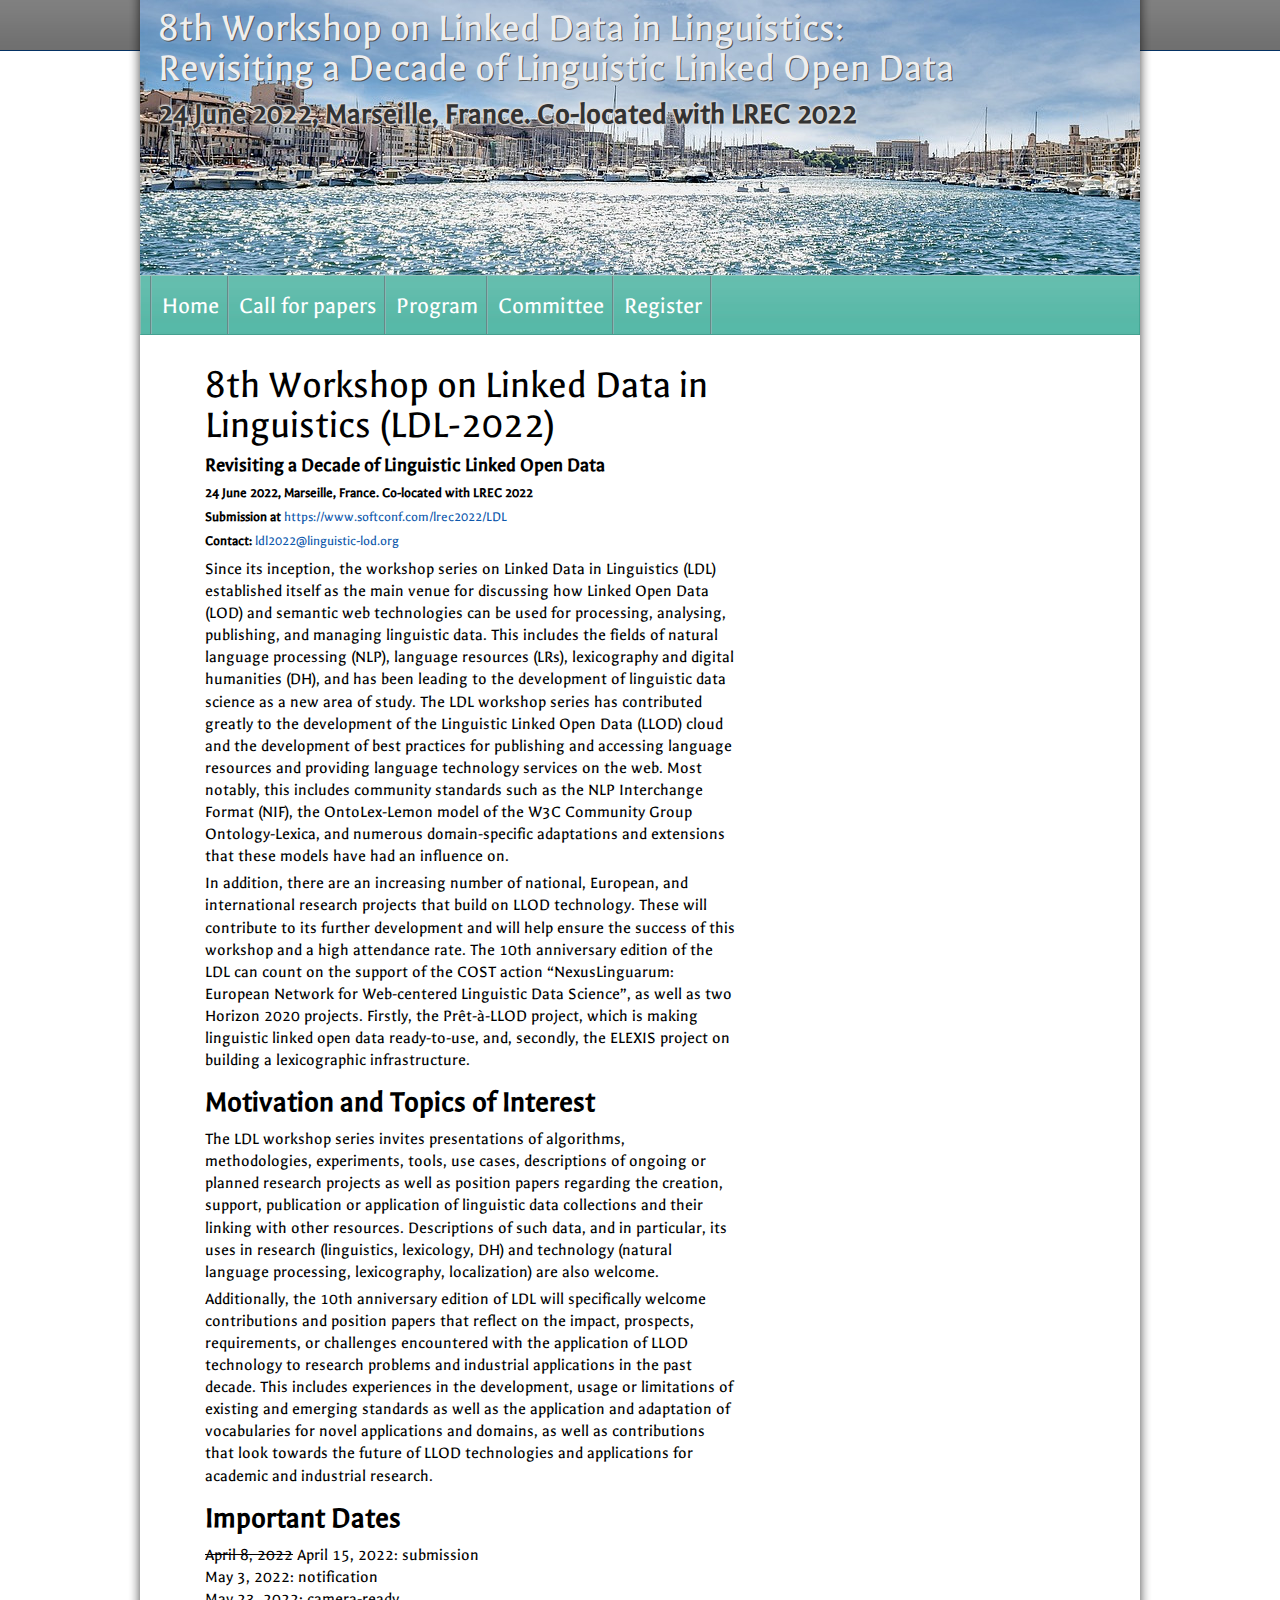
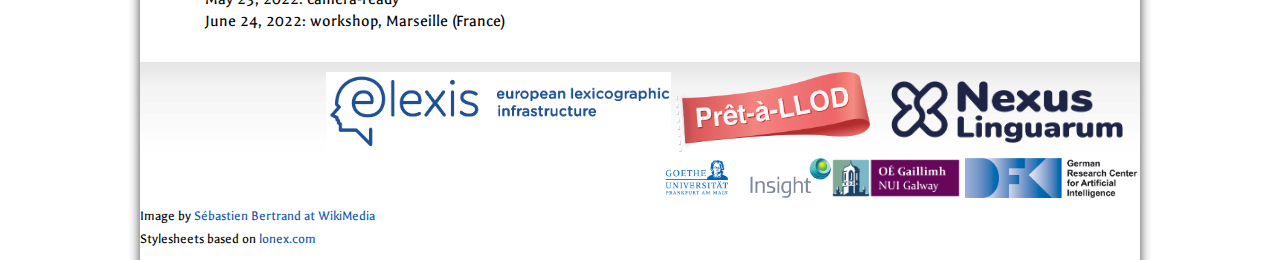
<file: index.html>
<!DOCTYPE html>
<html lang="en">
<head>
<meta http-equiv="Content-Type" content="text/html; charset=utf-8">
<link rel="stylesheet" href="css/template.css" type="text/css" />
<link rel="stylesheet" href="css/blue.css" type="text/css" />
<title>8th Workshop on Linked Data in Linguistics</title>
</head>

<body>

<div id="wrapper_fixed1">
    <div id="wrapper_shadow">
        <div id="wrapper_fixed">
            <!-- start header -->
            <div id="header">
                <div id="title"><h1>8th Workshop on Linked Data in Linguistics: <br>Revisiting a Decade of Linguistic Linked Open Data</h1>
                    <h3>24 June 2022, Marseille, France. Co-located with LREC 2022</h3>
                </div>
                <!--<div id="search">
            <jdoc:include type="modules" name="position-0" />
        </div>-->
            </div>
            <div id="topnavi">
                <ul>
                    <li class="top_navi"><a href="index.html" class="top_navi">Home</a></li>
                    <li class="top_navi"><a href="cfp.html" class="top_navi">Call for papers</a></li>
                    <li class="top_navi"><a href="program.html" class="top_navi">Program</a></li>
                    <li class="top_navi"><a href="committee.html" class="top_navi">Committee</a></li>
                    <li class="top_navi"><a href="register.html" class="top_navi">Register</a></li>
                </ul>
            </div>
            <!-- end top menu.  -->
            <div id="main">
                <div id="maincol0">
                    <h1>8th Workshop on Linked Data in Linguistics (LDL-2022)</h1>
                    <h3>Revisiting a Decade of Linguistic Linked Open Data</h3>
                    <h5>24 June 2022, Marseille, France. Co-located with LREC 2022</h5>
                    <h5>Submission at <a href="https://www.softconf.com/lrec2022/LDL/">https://www.softconf.com/lrec2022/LDL</a></h5>
                    <h5>Contact: <a href="mailto:ldl2022@linguistic-lod.org">ldl2022@linguistic-lod.org</a></p></h5>
                <!--<div id="search">
            <jdoc:include type="modules" name="position-0" />
        </div>-->


				<p>Since its inception, the workshop series on Linked Data in Linguistics (LDL) established itself as the main venue for discussing how Linked Open Data (LOD) and semantic web technologies can be used for processing, analysing, publishing, and managing linguistic data. This includes the fields of natural language processing (NLP), language resources (LRs), lexicography and digital humanities (DH), and has been leading to the development of linguistic data science as a new area of study. The LDL workshop series has contributed greatly to the development of the Linguistic Linked Open Data (LLOD) cloud and the development of best practices for publishing and accessing language resources and providing language technology services on the web. Most notably, this includes community standards such as the NLP Interchange Format (NIF), the OntoLex-Lemon model of the W3C Community Group Ontology-Lexica, and numerous domain-specific adaptations and extensions that these models have had an influence on.</p>

				<p>In addition, there are an increasing number of national, European, and international research projects that build on LLOD technology. These will contribute to its further development and will help ensure the success of this workshop and a high attendance rate. The 10th anniversary edition of the LDL can count on the support of the COST action “NexusLinguarum: European Network for Web-centered Linguistic Data Science”, as well as two Horizon 2020 projects. Firstly, the Prêt-à-LLOD project, which is making linguistic linked open data ready-to-use, and, secondly, the ELEXIS project on building a lexicographic infrastructure.</p> 

				<h2>Motivation and Topics of Interest</h2>
				<p>The LDL workshop series invites presentations of algorithms, methodologies, experiments, tools, use cases, descriptions of ongoing or planned research projects as well as position papers regarding the creation, support, publication or application of linguistic data collections and their linking with other resources. Descriptions of such data, and in particular, its uses in research (linguistics, lexicology, DH) and technology (natural language processing, lexicography, localization) are also welcome.</p> 
				<p>Additionally, the 10th anniversary edition of LDL will specifically welcome contributions and position papers that reflect on the impact, prospects, requirements, or challenges encountered with the application of LLOD technology to research problems and industrial applications in the past decade. This includes experiences in the development, usage or limitations of existing and emerging standards as well as the application and adaptation of vocabularies for novel applications and domains, as well as contributions that look towards the future of LLOD technologies and applications for academic and industrial research.</p>
				<h2>Important Dates</h2>
				<ul>
					<li><s>April 8, 2022</s> April 15, 2022: submission</li>
					<li>May 3, 2022: notification</li>
					<li>May 23, 2022: camera-ready</li>
					<li>June 24, 2022: workshop, Marseille (France)</li>
				</ul>

                </div>
            </div>
            <!-- footer and copyright -->
            <div id="footer">
                <div style="text-align:right;">
                    <a href="http://elex.is"><img height="80px" src="images/elexis_logo_color-1.png"/></a>
                    <a href="http://www.pret-a-llod.eu"><img height="80px" src="images/pret-a-llod.png"/></a>
                    <a href="https://nexuslinguarum.eu/"><img height="80px" src="images/nexus_linguarum.png"/></a>
                    <br/>
                    <a href="http://www.uni-frankfurt.de"><img height="40px" src="images/logo_goethe_universitaet.gif"/></a>
                    <a href="http://www.insight-centre.org"><img height="40px" src="images/insight.png"/><img height="40px" src="images/nuig.jpg"/></a>
                    <a href="http://www.dfki.de"><img height="40px" src="images/DFKI_Logo_e_schrift.jpg"/></a>
<!--                    <a href="https://www.unizar.es/university-zaragoza"><img height="40px" src="images/76625.jpg"/></a>
<a href="http://aksw.org/"><img height="40px" src="images/aksw.png"/></a>-->
                </div>
                <small>Image by <a href="https://en.wikipedia.org/wiki/File:Mucem-Villa-de-la-Mediterannee-Marseille.jpg">S&eacute;bastien Bertrand at WikiMedia</a></small><br> 
                <small>Stylesheets based on <a href="http://www.lonex.com/">lonex.com</a></small>
            </div>
        </div>
    </div>
</div>

</body>
</html>
</file>
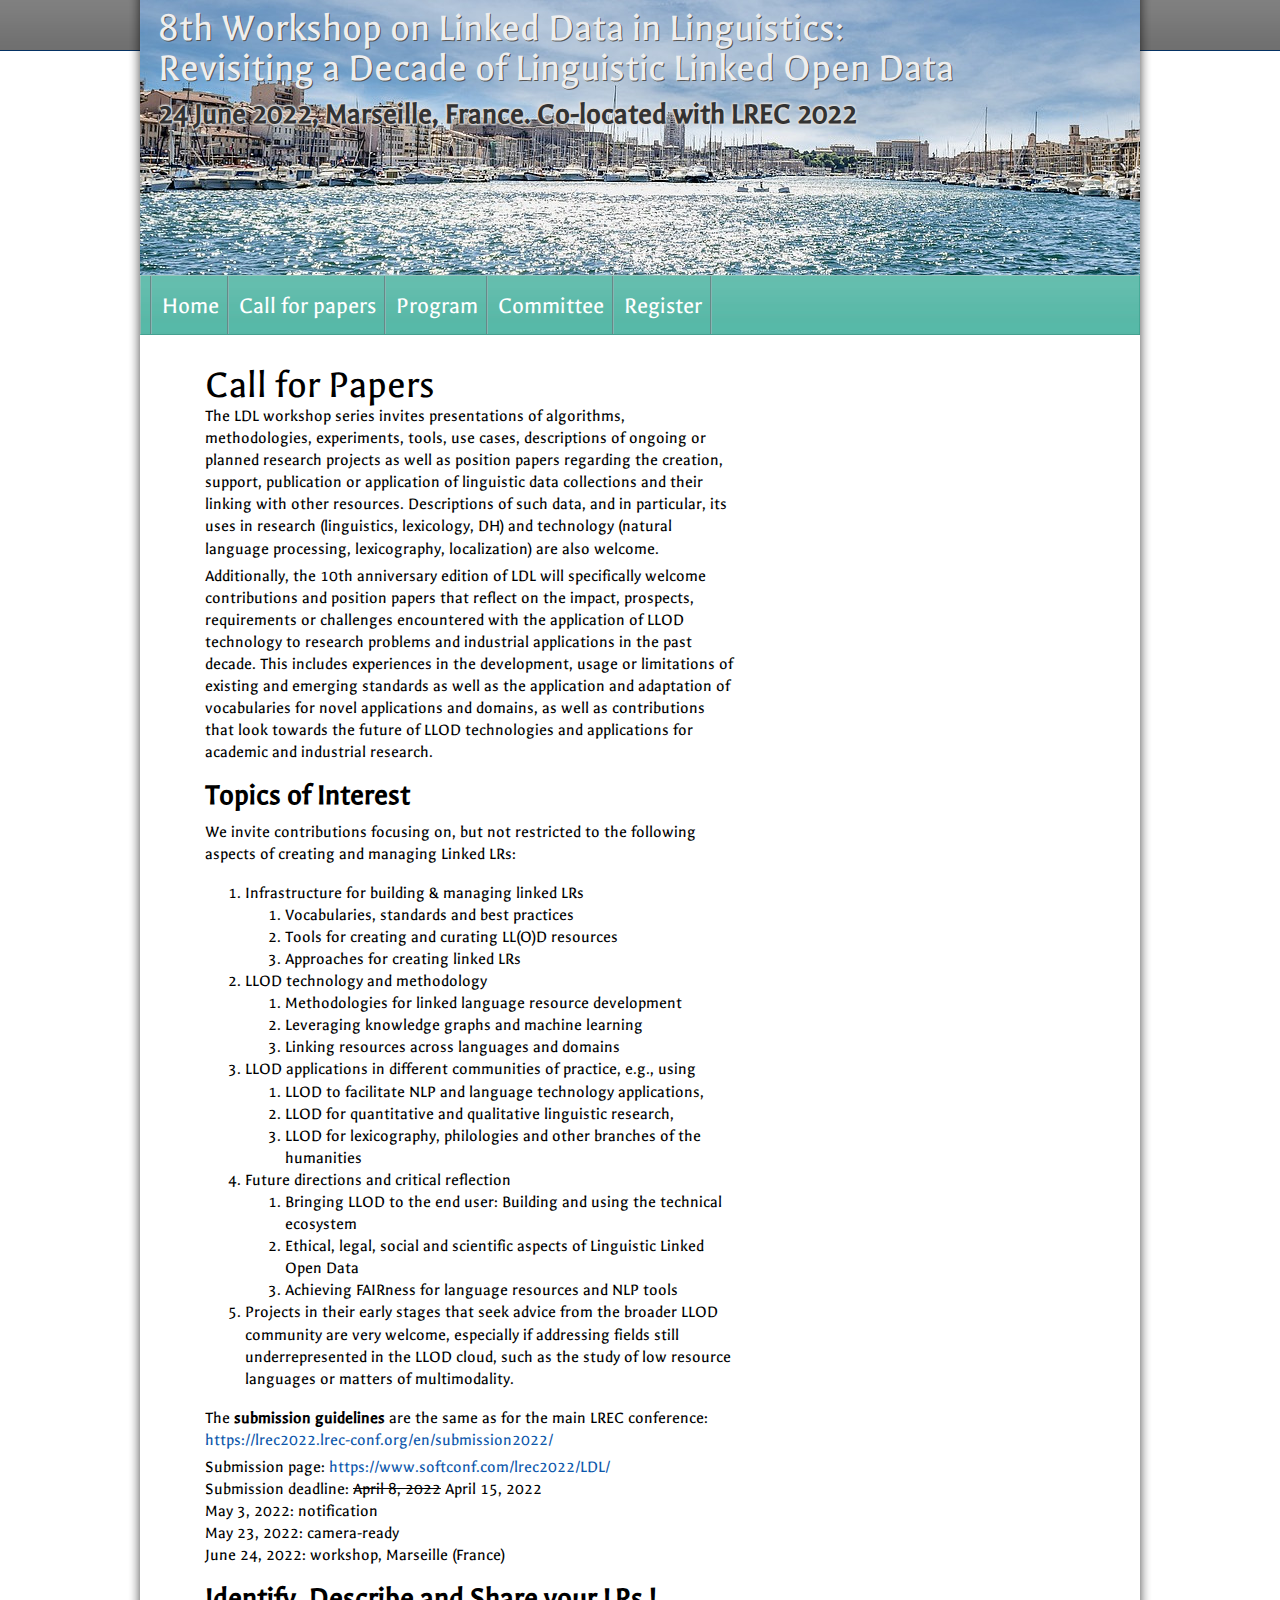
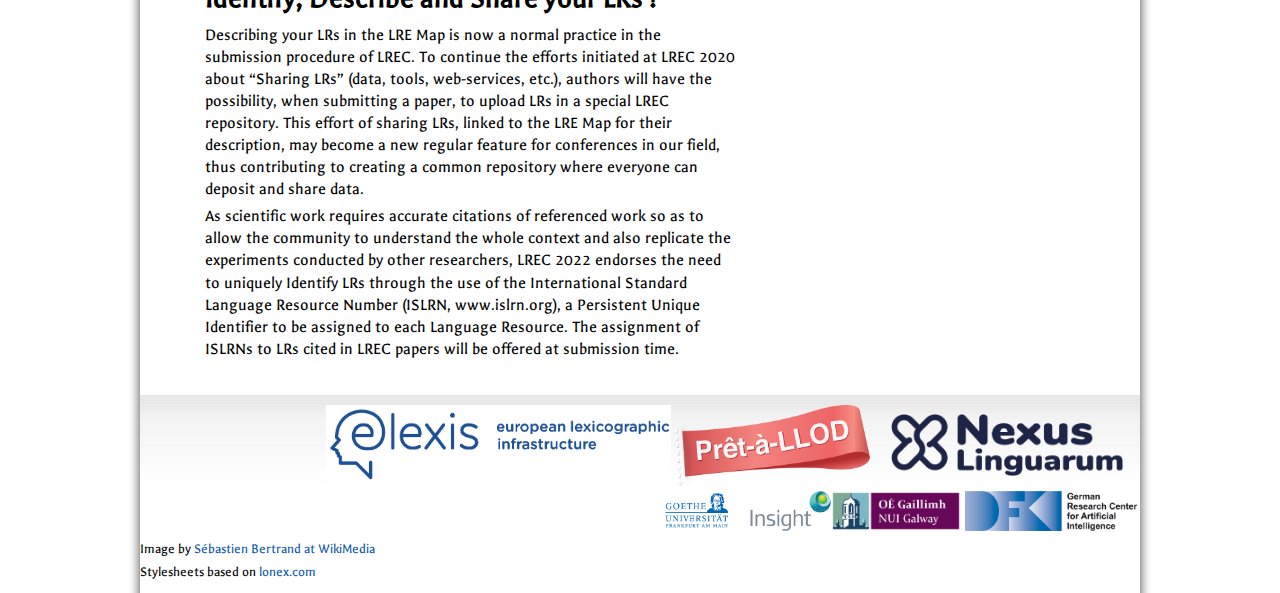
<file: cfp.html>
<!DOCTYPE html>
<html lang="en">
<head>
<meta http-equiv="Content-Type" content="text/html; charset=utf-8">
<link rel="stylesheet" href="css/template.css" type="text/css" />
<link rel="stylesheet" href="css/blue.css" type="text/css" />
<title>8th Workshop on Linked Data in Linguistics</title>
</head>

<body>

<div id="wrapper_fixed1">
    <div id="wrapper_shadow">
        <div id="wrapper_fixed">
            <!-- start header -->
            <div id="header">
                <div id="title"><h1>8th Workshop on Linked Data in Linguistics: <br>Revisiting a Decade of Linguistic Linked Open Data</h1>
                    <h3>24 June 2022, Marseille, France. Co-located with LREC 2022</h3>
                </div>
                <!--<div id="search">
            <jdoc:include type="modules" name="position-0" />
        </div>-->
            </div>
            <div id="topnavi">
                <ul>
                    <li class="top_navi"><a href="index.html" class="top_navi">Home</a></li>
                    <li class="top_navi"><a href="cfp.html" class="top_navi">Call for papers</a></li>
                    <li class="top_navi"><a href="program.html" class="top_navi">Program</a></li>
                    <li class="top_navi"><a href="committee.html" class="top_navi">Committee</a></li>
                    <li class="top_navi"><a href="register.html" class="top_navi">Register</a></li>
                </ul>
            </div>
            <!-- end top menu.  -->
            <div id="main">
                <div id="maincol0">
                    <h1>Call for Papers</h1>
<P>The LDL workshop series invites presentations of algorithms, methodologies, experiments, tools, use cases, descriptions of ongoing or planned research projects as well as position papers regarding the creation, support, publication or application of linguistic data collections and their linking with other resources. Descriptions of such data, and in particular, its uses in research (linguistics, lexicology, DH) and technology (natural language processing, lexicography, localization) are also welcome.</p> 

<p>Additionally, the 10th anniversary edition of LDL will specifically welcome contributions and position papers that reflect on the impact, prospects, requirements or challenges encountered with the application of LLOD technology to research problems and industrial applications in the past decade. This includes experiences in the development, usage or limitations of existing and emerging standards as well as the application and adaptation of vocabularies for novel applications and domains, as well as contributions that look towards the future of LLOD technologies and applications for academic and industrial research.</p>

<h2 id="topicsofinterest">Topics of Interest</h2>
<p>We invite contributions focusing on, but not restricted to the following aspects of creating and managing Linked LRs:</p>
<ol>
<li>Infrastructure for building & managing linked LRs
	<ol>
		<li>Vocabularies, standards and best practices</li>
		<li>Tools for creating and curating LL(O)D resources</li>
		<li>Approaches for creating linked LRs</li>
	</ol>
</li>

<li>LLOD technology and methodology
	<ol>
		<li>Methodologies for linked language resource development</li>
		<li>Leveraging knowledge graphs and machine learning</li>
		<li>Linking resources across languages and domains</li>
	</ol>
</li>

<li>LLOD applications in different communities of practice, e.g., using
	<ol>
		<li>LLOD to facilitate NLP and language technology applications,</li>
		<li>LLOD for quantitative and qualitative linguistic research,</li>
		<li>LLOD for lexicography, philologies and other branches of the humanities</li>
	</ol>
</li>

<li>
Future directions and critical reflection
	<ol>
		<li>Bringing LLOD to the end user: Building and using the technical ecosystem</li>
		<li>Ethical, legal, social and scientific aspects of Linguistic Linked Open Data</li>
		<li>Achieving FAIRness for language resources and NLP tools</li>
	</ol>
</li>

<li>
Projects in their early stages that seek advice from the broader LLOD community are very welcome, especially if addressing fields still underrepresented in the LLOD cloud, such as the study of low resource languages or matters of multimodality.
</li>
</ol>

<p>The <b>submission guidelines</b> are the same as for the main LREC conference: <a href="https://lrec2022.lrec-conf.org/en/submission2022/">https://lrec2022.lrec-conf.org/en/submission2022/</a>
<ul>
<li>Submission page: <a href="https://www.softconf.com/lrec2022/LDL/">https://www.softconf.com/lrec2022/LDL/</a></li>
<li>Submission deadline: <s>April 8, 2022</s> April 15, 2022</li>
<li>May 3, 2022: notification
<li>May 23, 2022: camera-ready
<li>June 24, 2022: workshop, Marseille (France)
</ul></p>

<h2 id="identifydescribeandshareyourlrs">Identify, Describe and Share your LRs !</h2>

<p>Describing your LRs in the LRE Map is now a normal practice in the submission procedure of LREC. To continue the efforts initiated at LREC 2020 about “Sharing LRs” (data, tools, web-services, etc.), authors will have the possibility, when submitting a paper, to upload LRs in a special LREC repository. This effort of sharing LRs, linked to the LRE Map for their description, may become a new regular feature for conferences in our field, thus contributing to creating a common repository where everyone can deposit and share data.</p>

<p>As scientific work requires accurate citations of referenced work so as to allow the community to understand the whole context and also replicate the experiments conducted by other researchers, LREC 2022 endorses the need to uniquely Identify LRs through the use of the International Standard Language Resource Number (ISLRN, www.islrn.org), a Persistent Unique Identifier to be assigned to each Language Resource. The assignment of ISLRNs to LRs cited in LREC papers will be offered at submission time.</p>


                </div>
            </div>
            <!-- footer and copyright -->
            <div id="footer">
                <div style="text-align:right;">
                    <a href="http://elex.is"><img height="80px" src="images/elexis_logo_color-1.png"/></a>
                    <a href="http://www.pret-a-llod.eu"><img height="80px" src="images/pret-a-llod.png"/></a>
                    <a href="https://nexuslinguarum.eu/"><img height="80px" src="images/nexus_linguarum.png"/></a>
                    <br/>
                    <a href="http://www.uni-frankfurt.de"><img height="40px" src="images/logo_goethe_universitaet.gif"/></a>
                    <a href="http://www.insight-centre.org"><img height="40px" src="images/insight.png"/><img height="40px" src="images/nuig.jpg"/></a>
                    <a href="http://www.dfki.de"><img height="40px" src="images/DFKI_Logo_e_schrift.jpg"/></a>
<!--                    <a href="https://www.unizar.es/university-zaragoza"><img height="40px" src="images/76625.jpg"/></a>
<a href="http://aksw.org/"><img height="40px" src="images/aksw.png"/></a>-->
                </div>
                <small>Image by <a href="https://en.wikipedia.org/wiki/File:Mucem-Villa-de-la-Mediterannee-Marseille.jpg">S&eacute;bastien Bertrand at WikiMedia</a></small><br> 
                <small>Stylesheets based on <a href="http://www.lonex.com/">lonex.com</a></small>
            </div>
        </div>
    </div>
</div>

</body>
</html>
</file>
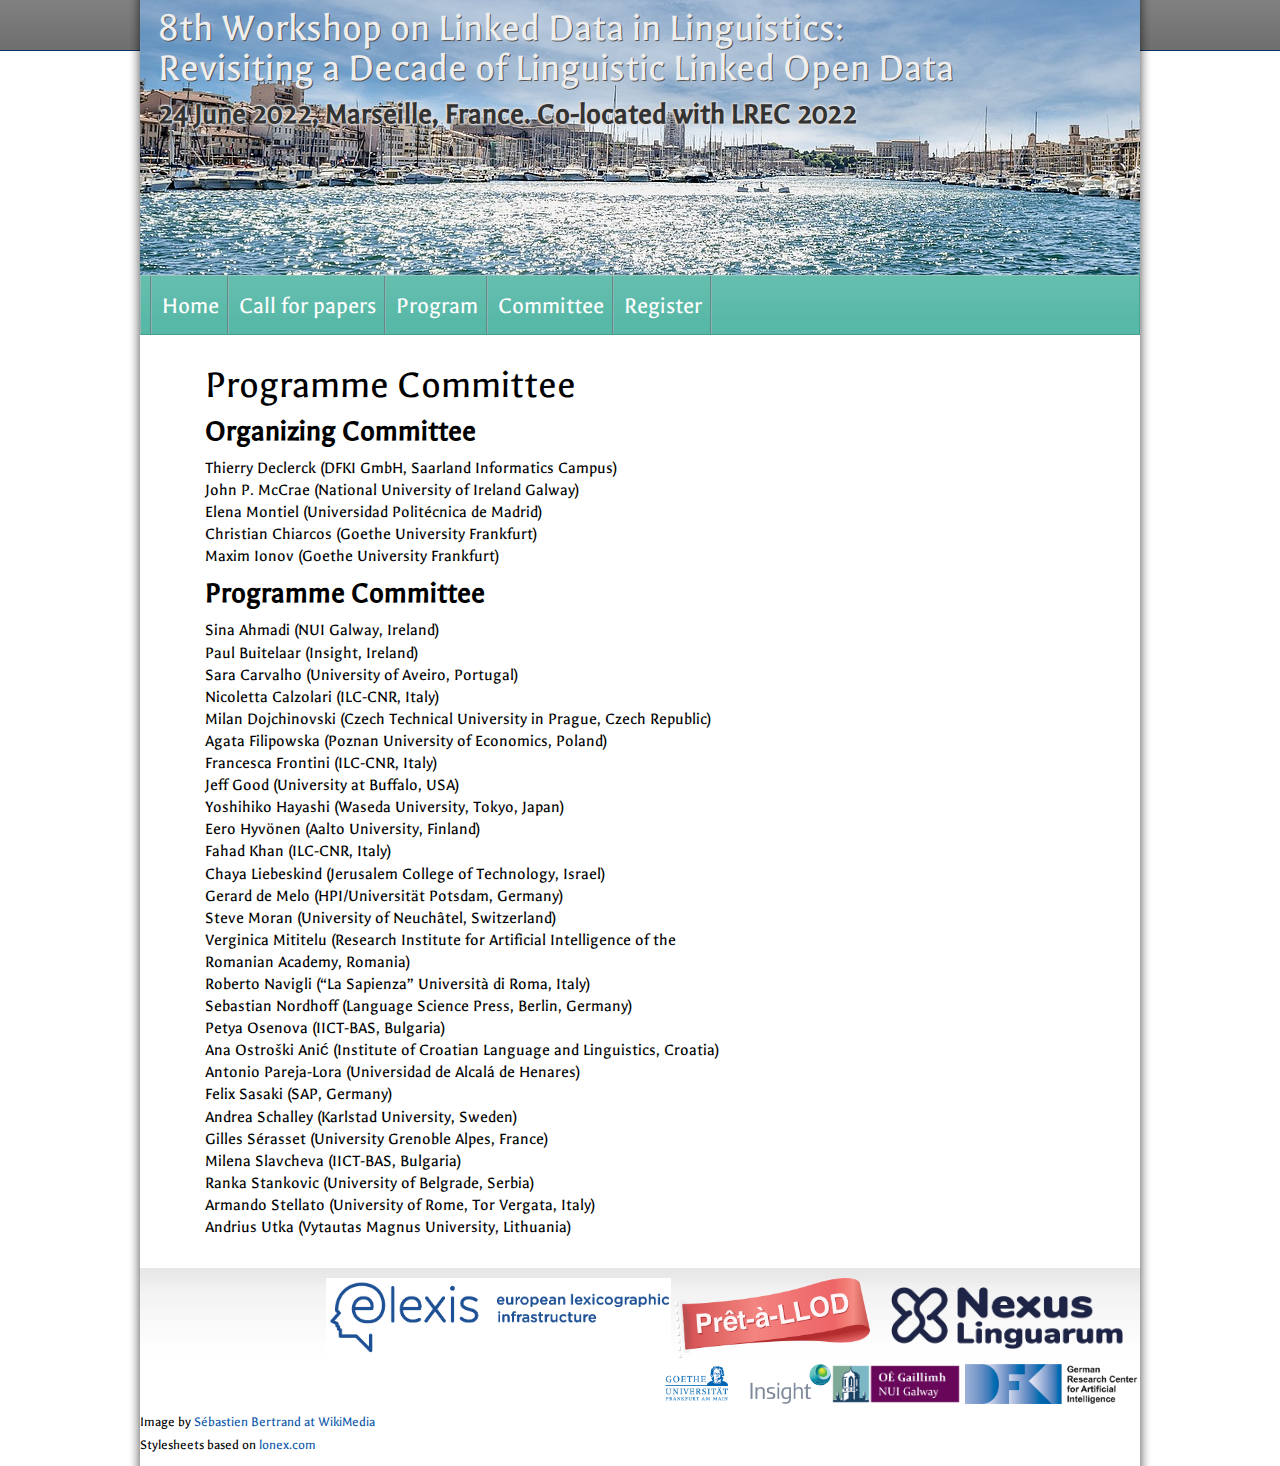
<file: committee.html>
<!DOCTYPE html>
<html lang="en">
<head>
<meta http-equiv="Content-Type" content="text/html; charset=utf-8">
<link rel="stylesheet" href="css/template.css" type="text/css" />
<link rel="stylesheet" href="css/blue.css" type="text/css" />
<title>8th Workshop on Linked Data in Linguistics</title>
</head>

<body>

<div id="wrapper_fixed1">
    <div id="wrapper_shadow">
        <div id="wrapper_fixed">
            <!-- start header -->
            <div id="header">
                <div id="title"><h1>8th Workshop on Linked Data in Linguistics: <br>Revisiting a Decade of Linguistic Linked Open Data</h1>
                    <h3>24 June 2022, Marseille, France. Co-located with LREC 2022</h3>
                </div>
                <!--<div id="search">
            <jdoc:include type="modules" name="position-0" />
        </div>-->
            </div>
            <div id="topnavi">
                <ul>
                    <li class="top_navi"><a href="index.html" class="top_navi">Home</a></li>
                    <li class="top_navi"><a href="cfp.html" class="top_navi">Call for papers</a></li>
                    <li class="top_navi"><a href="program.html" class="top_navi">Program</a></li>
                    <li class="top_navi"><a href="committee.html" class="top_navi">Committee</a></li>
                    <li class="top_navi"><a href="register.html" class="top_navi">Register</a></li>
                </ul>
            </div>
            <!-- end top menu.  -->
            <div id="main">
                <div id="maincol0">
                    <h1>Programme Committee</h1>
<h2 id="organizingcommittee">Organizing Committee</h2>
<ul>
<li>Thierry Declerck (DFKI GmbH, Saarland Informatics Campus)</li>
<li>John P. McCrae (National University of Ireland Galway)</li>
<li>Elena Montiel (Universidad Politécnica de Madrid)</li>
<li>Christian Chiarcos (Goethe University Frankfurt)</li>
<li>Maxim Ionov (Goethe University Frankfurt)</li>
</ul>

<h2 id="programmecommittee">Programme Committee</h2>
<ul>
<li>Sina Ahmadi (NUI Galway, Ireland)</li>
<li>Paul Buitelaar (Insight, Ireland)</li>
<li>Sara Carvalho (University of Aveiro, Portugal)</li>
<li>Nicoletta Calzolari (ILC-CNR, Italy)</li>
<li>Milan Dojchinovski (Czech Technical University in Prague, Czech Republic)</li>
<li>Agata Filipowska (Poznan University of Economics, Poland)</li>
<li>Francesca Frontini (ILC-CNR, Italy)</li>
<li>Jeff Good (University at Buffalo, USA)</li>
<li>Yoshihiko Hayashi (Waseda University, Tokyo, Japan)</li>  
<li>Eero Hyvönen (Aalto University, Finland)</li>
<li>Fahad Khan (ILC-CNR, Italy)</li>
<li>Chaya Liebeskind (Jerusalem College of Technology, Israel)</li> 
<li>Gerard de Melo (HPI/Universität Potsdam, Germany)</li> 
<li>Steve Moran (University of Neuchâtel, Switzerland)</li> 
<li>Verginica Mititelu (Research Institute for Artificial Intelligence of the Romanian Academy, Romania)</li>
<li>Roberto Navigli (“La Sapienza” Università di Roma, Italy)</li>
<li>Sebastian Nordhoff (Language Science Press, Berlin, Germany)</li>
<li>Petya Osenova (IICT-BAS, Bulgaria)</li>
<li>Ana Ostroški Anić (Institute of Croatian Language and Linguistics, Croatia)</li>
<li>Antonio Pareja-Lora (Universidad de Alcalá de Henares)</li>  
<li>Felix Sasaki (SAP, Germany)</li>
<li>Andrea Schalley (Karlstad University, Sweden)</li> 
<li>Gilles Sérasset (University Grenoble Alpes, France)</li>   
<li>Milena Slavcheva (IICT-BAS, Bulgaria)</li>
<li>Ranka Stankovic (University of Belgrade, Serbia)</li>
<li>Armando Stellato (University of Rome, Tor Vergata, Italy)</li>
<li>Andrius Utka (Vytautas Magnus University, Lithuania)</li>

</ul>

                </div>
            </div>
            <!-- footer and copyright -->
            <div id="footer">
                <div style="text-align:right;">
                    <a href="http://elex.is"><img height="80px" src="images/elexis_logo_color-1.png"/></a>
                    <a href="http://www.pret-a-llod.eu"><img height="80px" src="images/pret-a-llod.png"/></a>
                    <a href="https://nexuslinguarum.eu/"><img height="80px" src="images/nexus_linguarum.png"/></a>
                    <br/>
                    <a href="http://www.uni-frankfurt.de"><img height="40px" src="images/logo_goethe_universitaet.gif"/></a>
                    <a href="http://www.insight-centre.org"><img height="40px" src="images/insight.png"/><img height="40px" src="images/nuig.jpg"/></a>
                    <a href="http://www.dfki.de"><img height="40px" src="images/DFKI_Logo_e_schrift.jpg"/></a>
<!--                    <a href="https://www.unizar.es/university-zaragoza"><img height="40px" src="images/76625.jpg"/></a>
<a href="http://aksw.org/"><img height="40px" src="images/aksw.png"/></a>-->
                </div>
                <small>Image by <a href="https://en.wikipedia.org/wiki/File:Mucem-Villa-de-la-Mediterannee-Marseille.jpg">S&eacute;bastien Bertrand at WikiMedia</a></small><br> 
                <small>Stylesheets based on <a href="http://www.lonex.com/">lonex.com</a></small>
            </div>
        </div>
    </div>
</div>

</body>
</html>
</file>
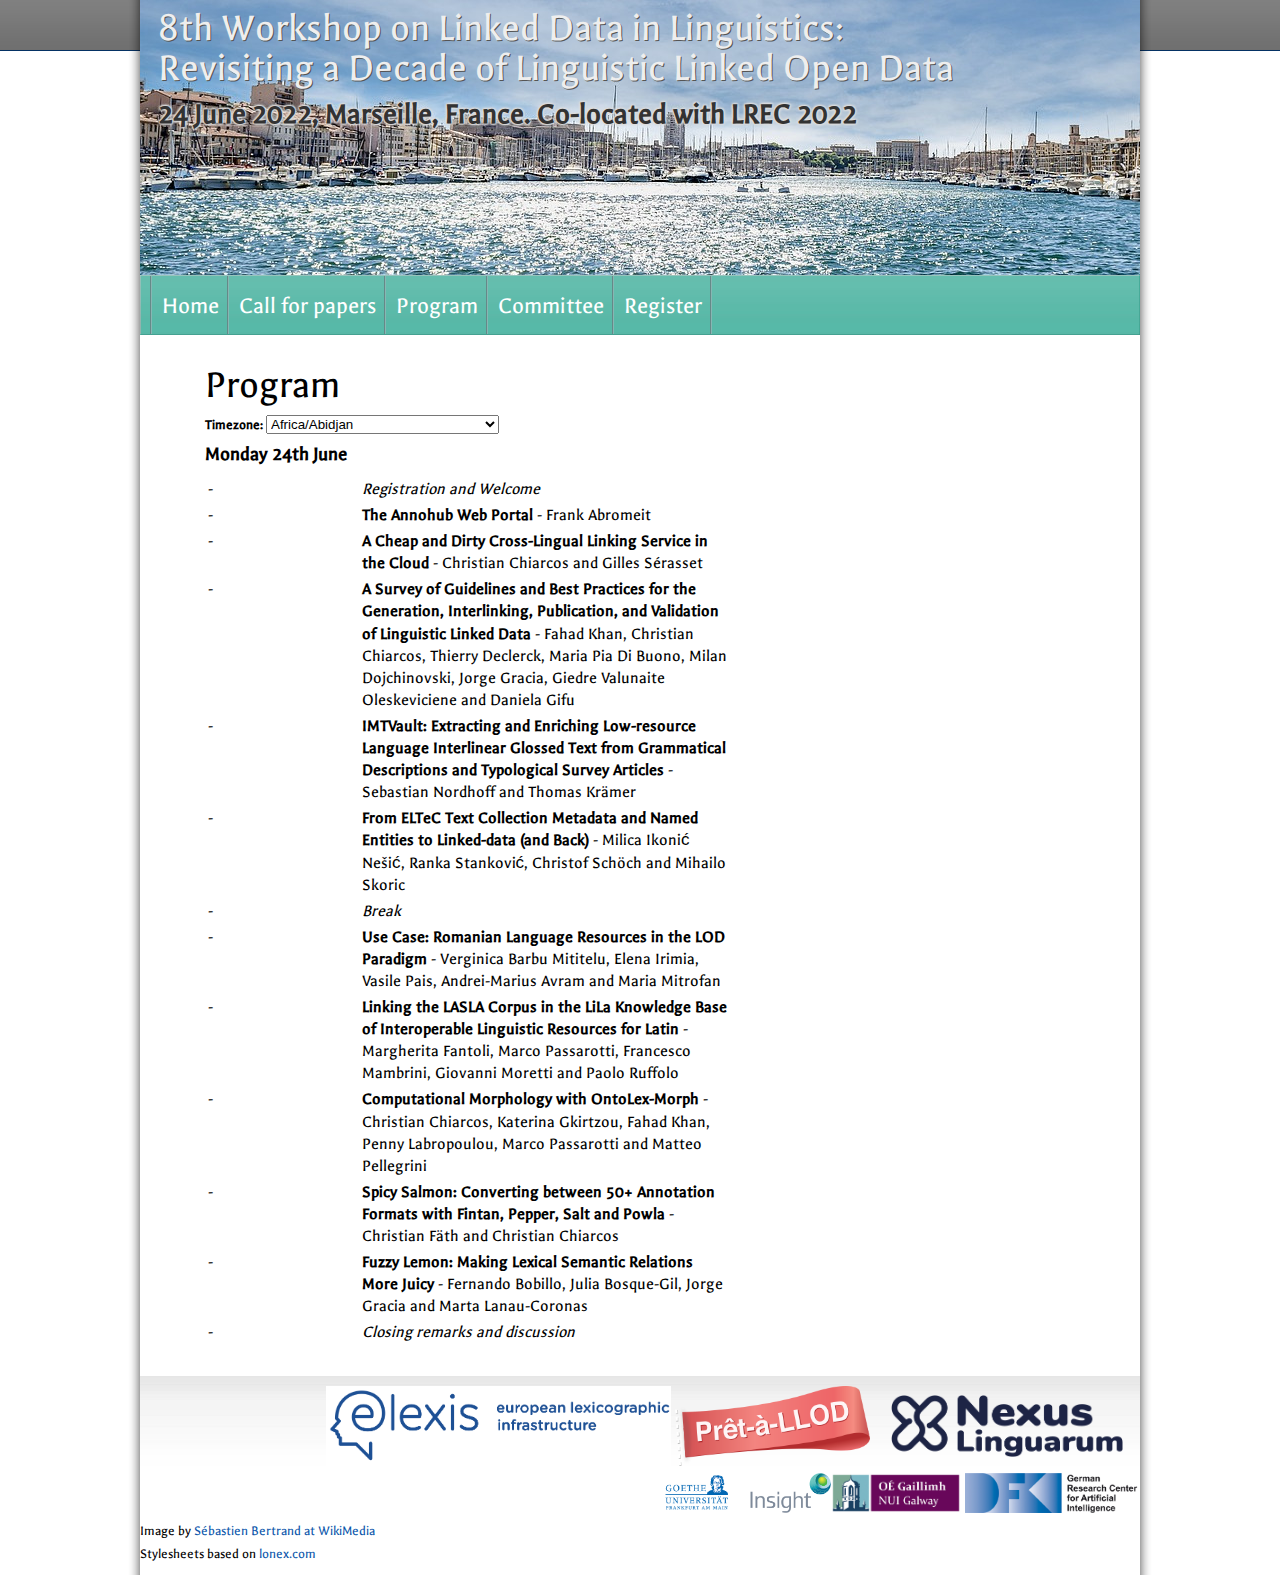
<file: program.html>
<!DOCTYPE html>
<html lang="en">
<head>
<meta http-equiv="Content-Type" content="text/html; charset=utf-8">
<link rel="stylesheet" href="css/template.css" type="text/css" />
<link rel="stylesheet" href="css/blue.css" type="text/css" />
<title>8th Workshop on Linked Data in Linguistics</title>
</head>

<body>

<div id="wrapper_fixed1">
    <div id="wrapper_shadow">
        <div id="wrapper_fixed">
            <!-- start header -->
            <div id="header">
                <div id="title"><h1>8th Workshop on Linked Data in Linguistics: <br>Revisiting a Decade of Linguistic Linked Open Data</h1>
                    <h3>24 June 2022, Marseille, France. Co-located with LREC 2022</h3>
                </div>
                <!--<div id="search">
            <jdoc:include type="modules" name="position-0" />
        </div>-->
            </div>
            <div id="topnavi">
                <ul>
                    <li class="top_navi"><a href="index.html" class="top_navi">Home</a></li>
                    <li class="top_navi"><a href="cfp.html" class="top_navi">Call for papers</a></li>
                    <li class="top_navi"><a href="program.html" class="top_navi">Program</a></li>
                    <li class="top_navi"><a href="committee.html" class="top_navi">Committee</a></li>
                    <li class="top_navi"><a href="register.html" class="top_navi">Register</a></li>
                </ul>
            </div>
            <!-- end top menu.  -->
            <div id="main">
                <div id="maincol0">
                    <h1>Program</h1>

                   <h5>Timezone: <select id="tz" onchange="setTimeZone($('#tz').val())">
                            <option>Africa/Abidjan</option>
                            <option>Africa/Accra</option>
                            <option>Africa/Algiers</option>
                            <option>Africa/Bissau</option>
                            <option>Africa/Cairo</option>
                            <option>Africa/Casablanca</option>
                            <option>Africa/Ceuta</option>
                            <option>Africa/El_Aaiun</option>
                            <option>Africa/Johannesburg</option>
                            <option>Africa/Juba</option>
                            <option>Africa/Khartoum</option>
                            <option>Africa/Lagos</option>
                            <option>Africa/Maputo</option>
                            <option>Africa/Monrovia</option>
                            <option>Africa/Nairobi</option>
                            <option>Africa/Ndjamena</option>
                            <option>Africa/Sao_Tome</option>
                            <option>Africa/Tripoli</option>
                            <option>Africa/Tunis</option>
                            <option>Africa/Windhoek</option>
                            <option>America/Adak</option>
                            <option>America/Anchorage</option>
                            <option>America/Araguaina</option>
                            <option>America/Argentina/Buenos_Aires</option>
                            <option>America/Argentina/Catamarca</option>
                            <option>America/Argentina/Cordoba</option>
                            <option>America/Argentina/Jujuy</option>
                            <option>America/Argentina/La_Rioja</option>
                            <option>America/Argentina/Mendoza</option>
                            <option>America/Argentina/Rio_Gallegos</option>
                            <option>America/Argentina/Salta</option>
                            <option>America/Argentina/San_Juan</option>
                            <option>America/Argentina/San_Luis</option>
                            <option>America/Argentina/Tucuman</option>
                            <option>America/Argentina/Ushuaia</option>
                            <option>America/Asuncion</option>
                            <option>America/Atikokan</option>
                            <option>America/Bahia</option>
                            <option>America/Bahia_Banderas</option>
                            <option>America/Barbados</option>
                            <option>America/Belem</option>
                            <option>America/Belize</option>
                            <option>America/Blanc-Sablon</option>
                            <option>America/Boa_Vista</option>
                            <option>America/Bogota</option>
                            <option>America/Boise</option>
                            <option>America/Cambridge_Bay</option>
                            <option>America/Campo_Grande</option>
                            <option>America/Cancun</option>
                            <option>America/Caracas</option>
                            <option>America/Cayenne</option>
                            <option>America/Chicago</option>
                            <option>America/Chihuahua</option>
                            <option>America/Costa_Rica</option>
                            <option>America/Creston</option>
                            <option>America/Cuiaba</option>
                            <option>America/Curacao</option>
                            <option>America/Danmarkshavn</option>
                            <option>America/Dawson</option>
                            <option>America/Dawson_Creek</option>
                            <option>America/Denver</option>
                            <option>America/Detroit</option>
                            <option>America/Edmonton</option>
                            <option>America/Eirunepe</option>
                            <option>America/El_Salvador</option>
                            <option>America/Fort_Nelson</option>
                            <option>America/Fortaleza</option>
                            <option>America/Glace_Bay</option>
                            <option>America/Godthab</option>
                            <option>America/Goose_Bay</option>
                            <option>America/Grand_Turk</option>
                            <option>America/Guatemala</option>
                            <option>America/Guayaquil</option>
                            <option>America/Guyana</option>
                            <option>America/Halifax</option>
                            <option>America/Havana</option>
                            <option>America/Hermosillo</option>
                            <option>America/Indiana/Indianapolis</option>
                            <option>America/Indiana/Knox</option>
                            <option>America/Indiana/Marengo</option>
                            <option>America/Indiana/Petersburg</option>
                            <option>America/Indiana/Tell_City</option>
                            <option>America/Indiana/Vevay</option>
                            <option>America/Indiana/Vincennes</option>
                            <option>America/Indiana/Winamac</option>
                            <option>America/Inuvik</option>
                            <option>America/Iqaluit</option>
                            <option>America/Jamaica</option>
                            <option>America/Juneau</option>
                            <option>America/Kentucky/Louisville</option>
                            <option>America/Kentucky/Monticello</option>
                            <option>America/La_Paz</option>
                            <option>America/Lima</option>
                            <option>America/Los_Angeles</option>
                            <option>America/Maceio</option>
                            <option>America/Managua</option>
                            <option>America/Manaus</option>
                            <option>America/Martinique</option>
                            <option>America/Matamoros</option>
                            <option>America/Mazatlan</option>
                            <option>America/Menominee</option>
                            <option>America/Merida</option>
                            <option>America/Metlakatla</option>
                            <option>America/Mexico_City</option>
                            <option>America/Miquelon</option>
                            <option>America/Moncton</option>
                            <option>America/Monterrey</option>
                            <option>America/Montevideo</option>
                            <option>America/Nassau</option>
                            <option>America/New_York</option>
                            <option>America/Nipigon</option>
                            <option>America/Nome</option>
                            <option>America/Noronha</option>
                            <option>America/North_Dakota/Beulah</option>
                            <option>America/North_Dakota/Center</option>
                            <option>America/North_Dakota/New_Salem</option>
                            <option>America/Ojinaga</option>
                            <option>America/Panama</option>
                            <option>America/Pangnirtung</option>
                            <option>America/Paramaribo</option>
                            <option>America/Phoenix</option>
                            <option>America/Port-au-Prince</option>
                            <option>America/Port_of_Spain</option>
                            <option>America/Porto_Velho</option>
                            <option>America/Puerto_Rico</option>
                            <option>America/Punta_Arenas</option>
                            <option>America/Rainy_River</option>
                            <option>America/Rankin_Inlet</option>
                            <option>America/Recife</option>
                            <option>America/Regina</option>
                            <option>America/Resolute</option>
                            <option>America/Rio_Branco</option>
                            <option>America/Santarem</option>
                            <option>America/Santiago</option>
                            <option>America/Santo_Domingo</option>
                            <option>America/Sao_Paulo</option>
                            <option>America/Scoresbysund</option>
                            <option>America/Sitka</option>
                            <option>America/St_Johns</option>
                            <option>America/Swift_Current</option>
                            <option>America/Tegucigalpa</option>
                            <option>America/Thule</option>
                            <option>America/Thunder_Bay</option>
                            <option>America/Tijuana</option>
                            <option>America/Toronto</option>
                            <option>America/Vancouver</option>
                            <option>America/Whitehorse</option>
                            <option>America/Winnipeg</option>
                            <option>America/Yakutat</option>
                            <option>America/Yellowknife</option>
                            <option>Antarctica/Casey</option>
                            <option>Antarctica/Davis</option>
                            <option>Antarctica/DumontDUrville</option>
                            <option>Antarctica/Macquarie</option>
                            <option>Antarctica/Mawson</option>
                            <option>Antarctica/Palmer</option>
                            <option>Antarctica/Rothera</option>
                            <option>Antarctica/Syowa</option>
                            <option>Antarctica/Troll</option>
                            <option>Antarctica/Vostok</option>
                            <option>Asia/Almaty</option>
                            <option>Asia/Amman</option>
                            <option>Asia/Anadyr</option>
                            <option>Asia/Aqtau</option>
                            <option>Asia/Aqtobe</option>
                            <option>Asia/Ashgabat</option>
                            <option>Asia/Atyrau</option>
                            <option>Asia/Baghdad</option>
                            <option>Asia/Baku</option>
                            <option>Asia/Bangkok</option>
                            <option>Asia/Barnaul</option>
                            <option>Asia/Beirut</option>
                            <option>Asia/Bishkek</option>
                            <option>Asia/Brunei</option>
                            <option>Asia/Chita</option>
                            <option>Asia/Choibalsan</option>
                            <option>Asia/Colombo</option>
                            <option>Asia/Damascus</option>
                            <option>Asia/Dhaka</option>
                            <option>Asia/Dili</option>
                            <option>Asia/Dubai</option>
                            <option>Asia/Dushanbe</option>
                            <option>Asia/Famagusta</option>
                            <option>Asia/Gaza</option>
                            <option>Asia/Hebron</option>
                            <option>Asia/Ho_Chi_Minh</option>
                            <option>Asia/Hong_Kong</option>
                            <option>Asia/Hovd</option>
                            <option>Asia/Irkutsk</option>
                            <option>Asia/Jakarta</option>
                            <option>Asia/Jayapura</option>
                            <option>Asia/Jerusalem</option>
                            <option>Asia/Kabul</option>
                            <option>Asia/Kamchatka</option>
                            <option>Asia/Karachi</option>
                            <option>Asia/Kathmandu</option>
                            <option>Asia/Khandyga</option>
                            <option>Asia/Kolkata</option>
                            <option>Asia/Krasnoyarsk</option>
                            <option>Asia/Kuala_Lumpur</option>
                            <option>Asia/Kuching</option>
                            <option>Asia/Macau</option>
                            <option>Asia/Magadan</option>
                            <option>Asia/Makassar</option>
                            <option>Asia/Manila</option>
                            <option>Asia/Nicosia</option>
                            <option>Asia/Novokuznetsk</option>
                            <option>Asia/Novosibirsk</option>
                            <option>Asia/Omsk</option>
                            <option>Asia/Oral</option>
                            <option>Asia/Pontianak</option>
                            <option>Asia/Pyongyang</option>
                            <option>Asia/Qatar</option>
                            <option>Asia/Qostanay</option>
                            <option>Asia/Qyzylorda</option>
                            <option>Asia/Riyadh</option>
                            <option>Asia/Sakhalin</option>
                            <option>Asia/Samarkand</option>
                            <option>Asia/Seoul</option>
                            <option>Asia/Shanghai</option>
                            <option>Asia/Singapore</option>
                            <option>Asia/Srednekolymsk</option>
                            <option>Asia/Taipei</option>
                            <option>Asia/Tashkent</option>
                            <option>Asia/Tbilisi</option>
                            <option>Asia/Tehran</option>
                            <option>Asia/Thimphu</option>
                            <option>Asia/Tokyo</option>
                            <option>Asia/Tomsk</option>
                            <option>Asia/Ulaanbaatar</option>
                            <option>Asia/Urumqi</option>
                            <option>Asia/Ust-Nera</option>
                            <option>Asia/Vladivostok</option>
                            <option>Asia/Yakutsk</option>
                            <option>Asia/Yangon</option>
                            <option>Asia/Yekaterinburg</option>
                            <option>Asia/Yerevan</option>
                            <option>Atlantic/Azores</option>
                            <option>Atlantic/Bermuda</option>
                            <option>Atlantic/Canary</option>
                            <option>Atlantic/Cape_Verde</option>
                            <option>Atlantic/Faroe</option>
                            <option>Atlantic/Madeira</option>
                            <option>Atlantic/Reykjavik</option>
                            <option>Atlantic/South_Georgia</option>
                            <option>Atlantic/Stanley</option>
                            <option>Australia/Adelaide</option>
                            <option>Australia/Brisbane</option>
                            <option>Australia/Broken_Hill</option>
                            <option>Australia/Currie</option>
                            <option>Australia/Darwin</option>
                            <option>Australia/Eucla</option>
                            <option>Australia/Hobart</option>
                            <option>Australia/Lindeman</option>
                            <option>Australia/Lord_Howe</option>
                            <option>Australia/Melbourne</option>
                            <option>Australia/Perth</option>
                            <option>Australia/Sydney</option>
                            <option>Europe/Amsterdam</option>
                            <option>Europe/Andorra</option>
                            <option>Europe/Astrakhan</option>
                            <option>Europe/Athens</option>
                            <option>Europe/Belgrade</option>
                            <option>Europe/Berlin</option>
                            <option>Europe/Brussels</option>
                            <option>Europe/Bucharest</option>
                            <option>Europe/Budapest</option>
                            <option>Europe/Chisinau</option>
                            <option>Europe/Copenhagen</option>
                            <option>Europe/Dublin</option>
                            <option>Europe/Gibraltar</option>
                            <option>Europe/Helsinki</option>
                            <option>Europe/Istanbul</option>
                            <option>Europe/Kaliningrad</option>
                            <option>Europe/Kiev</option>
                            <option>Europe/Kirov</option>
                            <option>Europe/Lisbon</option>
                            <option>Europe/London</option>
                            <option>Europe/Luxembourg</option>
                            <option>Europe/Madrid</option>
                            <option>Europe/Malta</option>
                            <option>Europe/Minsk</option>
                            <option>Europe/Monaco</option>
                            <option>Europe/Moscow</option>
                            <option>Europe/Oslo</option>
                            <option>Europe/Paris</option>
                            <option>Europe/Prague</option>
                            <option>Europe/Riga</option>
                            <option>Europe/Rome</option>
                            <option>Europe/Samara</option>
                            <option>Europe/Saratov</option>
                            <option>Europe/Simferopol</option>
                            <option>Europe/Sofia</option>
                            <option>Europe/Stockholm</option>
                            <option>Europe/Tallinn</option>
                            <option>Europe/Tirane</option>
                            <option>Europe/Ulyanovsk</option>
                            <option>Europe/Uzhgorod</option>
                            <option>Europe/Vienna</option>
                            <option>Europe/Vilnius</option>
                            <option>Europe/Volgograd</option>
                            <option>Europe/Warsaw</option>
                            <option>Europe/Zaporozhye</option>
                            <option>Europe/Zurich</option>
                            <option>Indian/Chagos</option>
                            <option>Indian/Christmas</option>
                            <option>Indian/Cocos</option>
                            <option>Indian/Kerguelen</option>
                            <option>Indian/Mahe</option>
                            <option>Indian/Maldives</option>
                            <option>Indian/Mauritius</option>
                            <option>Indian/Reunion</option>
                            <option>Pacific/Apia</option>
                            <option>Pacific/Auckland</option>
                            <option>Pacific/Bougainville</option>
                            <option>Pacific/Chatham</option>
                            <option>Pacific/Chuuk</option>
                            <option>Pacific/Easter</option>
                            <option>Pacific/Efate</option>
                            <option>Pacific/Enderbury</option>
                            <option>Pacific/Fakaofo</option>
                            <option>Pacific/Fiji</option>
                            <option>Pacific/Funafuti</option>
                            <option>Pacific/Galapagos</option>
                            <option>Pacific/Gambier</option>
                            <option>Pacific/Guadalcanal</option>
                            <option>Pacific/Guam</option>
                            <option>Pacific/Honolulu</option>
                            <option>Pacific/Kiritimati</option>
                            <option>Pacific/Kosrae</option>
                            <option>Pacific/Kwajalein</option>
                            <option>Pacific/Majuro</option>
                            <option>Pacific/Marquesas</option>
                            <option>Pacific/Nauru</option>
                            <option>Pacific/Niue</option>
                            <option>Pacific/Norfolk</option>
                            <option>Pacific/Noumea</option>
                            <option>Pacific/Pago_Pago</option>
                            <option>Pacific/Palau</option>
                            <option>Pacific/Pitcairn</option>
                            <option>Pacific/Pohnpei</option>
                            <option>Pacific/Port_Moresby</option>
                            <option>Pacific/Rarotonga</option>
                            <option>Pacific/Tahiti</option>
                            <option>Pacific/Tarawa</option>
                            <option>Pacific/Tongatapu</option>
                            <option>Pacific/Wake</option>
                            <option>Pacific/Wallis</option>
                        </select></h5>

                        <h3>Monday 24th June</h3>
                        <table>
                            <tr>
                                <td style="min-width:150px;">
                                    <span class="t1"></span> - <span class="t2"></span>
                                </td>
                                <td><i>Registration and Welcome</i></td>
                            </tr>
                            <tr>
                                <td>
                                    <span class="t2"></span> - <span class="t3"></span>
                                </td>
                                <td>
<b>The Annohub Web Portal</b> - Frank Abromeit
                                </td>
                            </tr>
                            <tr>
                                <td>
                                    <span class="t3"></span> - <span class="t4"></span>
                                </td>
                                <td>
                                    <b>A Cheap and Dirty Cross-Lingual Linking Service in the Cloud</b> - Christian Chiarcos and Gilles Sérasset
                                </td>
                            </tr>
                            <tr>
                                <td>
                                    <span class="t4"></span> - <span class="t5"></span>
                                </td>
                                <td>
                                    <b>A Survey of Guidelines and Best Practices for the Generation, Interlinking, Publication, and Validation of Linguistic Linked Data</b> -
Fahad Khan, Christian Chiarcos, Thierry Declerck, Maria Pia Di Buono, Milan Dojchinovski, Jorge Gracia, Giedre Valunaite Oleskeviciene and Daniela Gifu
                                </td>
                            </tr>
                            <tr>
                                <td>
                                    <span class="t5"></span> - <span class="t6"></span>
                                </td>
                                <td>
                                    <b>IMTVault: Extracting and Enriching Low-resource Language Interlinear Glossed Text from Grammatical Descriptions and Typological Survey Articles</b> - Sebastian Nordhoff and Thomas Krämer
                                </td>
                            </tr>
                            <tr>
                                <td>
                                    <span class="t6"></span> - <span class="t7"></span>
                                </td>
                                <td>
                                    <b>From ELTeC Text Collection Metadata and Named Entities to Linked-data (and Back)</b> - Milica Ikonić Nešić, Ranka Stanković, Christof Schöch and Mihailo Skoric
                                </td>
                            </tr>
                            <tr>
                                <td>
                                    <span class="t7"></span> - <span class="t8"></span>
                                </td>
                                <td>
                                    <i>Break</i>
                                </td>
                            </tr>
                             <tr>
                                <td style="min-width:150px;">
                                    <span class="t8"></span> - <span class="t9"></span>
                                </td>
                                <td>
                                    <b>Use Case: Romanian Language Resources in the LOD Paradigm</b> - Verginica Barbu Mititelu, Elena Irimia, Vasile Pais, Andrei-Marius Avram and Maria Mitrofan
                                </td>
                            </tr>
                            <tr>
                                <td>
                                    <span class="t9"></span> - <span class="t10"></span>
                                </td>
                                <td>
                                    <b>Linking the LASLA Corpus in the LiLa Knowledge Base of Interoperable Linguistic Resources for Latin</b> - Margherita Fantoli, Marco Passarotti, Francesco Mambrini, Giovanni Moretti and Paolo Ruffolo
                                </td>
                            </tr>
                            <tr>
                                <td>
                                    <span class="t10"></span> - <span class="t11"></span>
                                </td>
                                <td>
                                    <b>Computational Morphology with OntoLex-Morph</b> - Christian Chiarcos, Katerina Gkirtzou, Fahad Khan, Penny Labropoulou, Marco Passarotti and Matteo Pellegrini
                                </td>
                            </tr>
                            <tr>
                                <td>
                                    <span class="t11"></span> - <span class="t12"></span>
                                </td>
                                <td>
                                    <b>Spicy Salmon: Converting between 50+ Annotation Formats with Fintan, Pepper, Salt and Powla</b> - Christian Fäth and Christian Chiarcos
                                </td>
                            </tr>
                            <tr>
                                <td>
                                    <span class="t12"></span> - <span class="t13"></span>
                                </td>
                                <td>
                                    <b>Fuzzy Lemon: Making Lexical Semantic Relations More Juicy</b> - Fernando Bobillo, Julia Bosque-Gil, Jorge Gracia and Marta Lanau-Coronas
                                </td>
                            </tr>
                            <tr>
                                <td>
                                    <span class="t13"></span> - <span class="t14"></span>
                                </td>
                                <td><i>Closing remarks and discussion</i>
                                </td>
                            </tr>
                        </table>

                <!--<div id="search">
            <jdoc:include type="modules" name="position-0" />
        </div>-->


                </div>
            </div>
            <!-- footer and copyright -->
            <div id="footer">
                <div style="text-align:right;">
                    <a href="http://elex.is"><img height="80px" src="images/elexis_logo_color-1.png"/></a>
                    <a href="http://www.pret-a-llod.eu"><img height="80px" src="images/pret-a-llod.png"/></a>
                    <a href="https://nexuslinguarum.eu/"><img height="80px" src="images/nexus_linguarum.png"/></a>
                    <br/>
                    <a href="http://www.uni-frankfurt.de"><img height="40px" src="images/logo_goethe_universitaet.gif"/></a>
                    <a href="http://www.insight-centre.org"><img height="40px" src="images/insight.png"/><img height="40px" src="images/nuig.jpg"/></a>
                    <a href="http://www.dfki.de"><img height="40px" src="images/DFKI_Logo_e_schrift.jpg"/></a>
<!--                    <a href="https://www.unizar.es/university-zaragoza"><img height="40px" src="images/76625.jpg"/></a>
<a href="http://aksw.org/"><img height="40px" src="images/aksw.png"/></a>-->
                </div>
                <small>Image by <a href="https://en.wikipedia.org/wiki/File:Mucem-Villa-de-la-Mediterannee-Marseille.jpg">S&eacute;bastien Bertrand at WikiMedia</a></small><br> 
                <small>Stylesheets based on <a href="http://www.lonex.com/">lonex.com</a></small>
            </div>
        </div>
    </div>
</div>
<script
  src="https://code.jquery.com/jquery-3.5.1.slim.min.js"
  integrity="sha256-4+XzXVhsDmqanXGHaHvgh1gMQKX40OUvDEBTu8JcmNs="
  crossorigin="anonymous"></script>
</body>
    <script>
        function setTimeZone(s) {
            var options = {
                timeZone: s,
                hour: 'numeric',
                minute: 'numeric'
            };
            var formatter = new Intl.DateTimeFormat([], options);
            $('.t1').text(formatter.format(new Date("2022-06-24T06:45:00Z")));
            $('.t2').text(formatter.format(new Date("2022-06-24T07:00:00Z")));
            $('.t3').text(formatter.format(new Date("2022-06-24T07:20:00Z")));
            $('.t4').text(formatter.format(new Date("2022-06-24T07:40:00Z")));
            $('.t5').text(formatter.format(new Date("2022-06-24T08:00:00Z")));
            $('.t6').text(formatter.format(new Date("2022-06-24T08:20:00Z")));
            $('.t7').text(formatter.format(new Date("2022-06-24T08:40:00Z")));
            $('.t8' ).text(formatter.format(new Date("2022-06-24T09:10:00Z")));
            $('.t9' ).text(formatter.format(new Date("2022-06-24T09:30:00Z")));
            $('.t10').text(formatter.format(new Date("2022-06-24T09:50:00Z")));
            $('.t11').text(formatter.format(new Date("2022-06-24T10:10:00Z")));
            $('.t12').text(formatter.format(new Date("2022-06-24T10:30:00Z")));
            $('.t13').text(formatter.format(new Date("2022-06-24T10:50:00Z")));
            $('.t14').text(formatter.format(new Date("2022-06-24T11:00:00Z")));
        }
        $(document).ready(function() {
            $('#tz').val(Intl.DateTimeFormat().resolvedOptions().timeZone);
            setTimeZone(Intl.DateTimeFormat().resolvedOptions().timeZone);
        });
    </script>
</html>
</file>
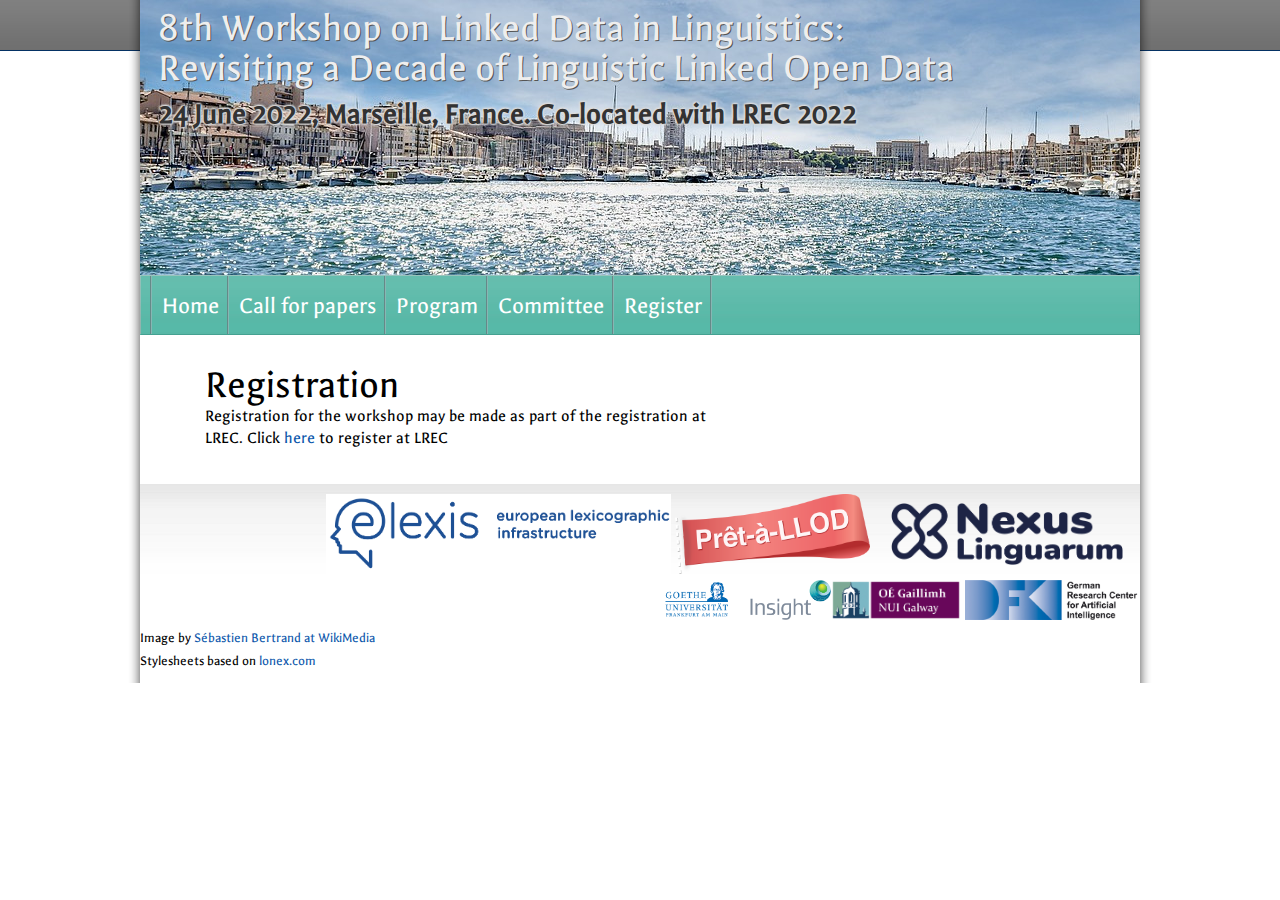
<file: register.html>
<!DOCTYPE html>
<html lang="en">
<head>
<meta http-equiv="Content-Type" content="text/html; charset=utf-8">
<link rel="stylesheet" href="css/template.css" type="text/css" />
<link rel="stylesheet" href="css/blue.css" type="text/css" />
<title>8th Workshop on Linked Data in Linguistics</title>
</head>

<body>

<div id="wrapper_fixed1">
    <div id="wrapper_shadow">
        <div id="wrapper_fixed">
            <!-- start header -->
            <div id="header">
                <div id="title"><h1>8th Workshop on Linked Data in Linguistics: <br>Revisiting a Decade of Linguistic Linked Open Data</h1>
                    <h3>24 June 2022, Marseille, France. Co-located with LREC 2022</h3>
                </div>
                <!--<div id="search">
            <jdoc:include type="modules" name="position-0" />
        </div>-->
            </div>
            <div id="topnavi">
                <ul>
                    <li class="top_navi"><a href="index.html" class="top_navi">Home</a></li>
                    <li class="top_navi"><a href="cfp.html" class="top_navi">Call for papers</a></li>
                    <li class="top_navi"><a href="program.html" class="top_navi">Program</a></li>
                    <li class="top_navi"><a href="committee.html" class="top_navi">Committee</a></li>
                    <li class="top_navi"><a href="register.html" class="top_navi">Register</a></li>
                </ul>
            </div>
            <!-- end top menu.  -->
            <div id="main">
                <div id="maincol0">
                    <h1>Registration</h1>
                    <p>
                    Registration for the workshop may be made as part of the registration at LREC. Click <a href="https://lrec2022.lrec-conf.org/en/registration/">here</a> to register at LREC
                    </p>

<!--                        <p>
                        To attend the workshop please <a href="https://forms.gle/cK8TqpiqDBEWQRk7A">register here</a>.
</p>-->
                <!--<div id="search">
            <jdoc:include type="modules" name="position-0" />
        </div>-->


                </div>
            </div>
            <!-- footer and copyright -->
            <div id="footer">
                <div style="text-align:right;">
                    <a href="http://elex.is"><img height="80px" src="images/elexis_logo_color-1.png"/></a>
                    <a href="http://www.pret-a-llod.eu"><img height="80px" src="images/pret-a-llod.png"/></a>
                    <a href="https://nexuslinguarum.eu/"><img height="80px" src="images/nexus_linguarum.png"/></a>
                    <br/>
                    <a href="http://www.uni-frankfurt.de"><img height="40px" src="images/logo_goethe_universitaet.gif"/></a>
                    <a href="http://www.insight-centre.org"><img height="40px" src="images/insight.png"/><img height="40px" src="images/nuig.jpg"/></a>
                    <a href="http://www.dfki.de"><img height="40px" src="images/DFKI_Logo_e_schrift.jpg"/></a>
<!--                    <a href="https://www.unizar.es/university-zaragoza"><img height="40px" src="images/76625.jpg"/></a>
<a href="http://aksw.org/"><img height="40px" src="images/aksw.png"/></a>-->
                </div>
                <small>Image by <a href="https://en.wikipedia.org/wiki/File:Mucem-Villa-de-la-Mediterannee-Marseille.jpg">S&eacute;bastien Bertrand at WikiMedia</a></small><br> 
                <small>Stylesheets based on <a href="http://www.lonex.com/">lonex.com</a></small>
            </div>
        </div>
    </div>
</div>

</body>
</html>
</file>
<file: css/template.css>
﻿@import url(http://fonts.googleapis.com/css?family=Galdeano);

/*****************************/
/*** Core html setup stuff ***/
/*****************************/
html, body { height: 100%; margin: 0px; padding: 0px; }
form { margin: 0px; padding: 0px; vertical-align:middle;	display:inline; }
ul  {	margin: 0px; padding: 0px; list-style: none; }
a,img{ outline:none; margin:0; padding:0; border:none; }
p { margin-top: 0px; margin-bottom: 5px; }
.clear, .clr { clear: both; overflow:hidden; font-size:0; line-height:0; }
.left { float: left; }
.right { float: right; }
h2, h3, h4, h5, h6{  margin:10px 0px; line-height:normal; }
h1 { font-size:40px; margin:0px; font-weight: normal; line-height: 100%; }
h2 { font-size:30px; width: 100%; float:left; display:block;}
h3 { font-size:20px; }
#title h3 { color: #333; font-size:30px; text-shadow: -1px -1px 2px #ddd, -1px 1px 2px #ddd, 1px -1px 2px #ddd, 1px 1px 2px #ddd;}
#title h3 a { color: #333; font-size:30px; font-weight: 700;}
h4 { font-size:16px;}
h5 { font-size:14px;}
h6 { font-size:12px;}

a:link, a:visited {text-decoration: none; font-weight: normal;}
a:hover, a:active, a:focus {text-decoration: underline; font-weight: normal; outline:none;}

body {width:100%; text-align: center;}
body, td, div, p {font-family: 'Galdeano', sans-serif; font-size: 17px;	line-height: 1.3em;}
td, div, p {text-align: left;}

/*****************************************/
/*** Template specific layout elements ***/
/*****************************************/
#wrapper_shadow{
	float:left;
	width:1024px;
	padding:0px;
	margin:0px;
	text-align:center;
}
#wrapper_fixed1{
	width:1024px;
	padding:0px;
	margin:0px auto;
	position: relative;
}
#wrapper_fixed{
	float:left;
	width:1000px;
	padding:0px;
	margin:0px 12px;
}
#header{
	float: left;
	width:1000px;
	height:275px;
	padding:0px;
	margin:0;
}
#title {
	float: left;
	margin: 0px;
	padding: 0px;
	font-size: 30px;
	font-weight: normal;
	text-align: left;
	position:absolute;
	top:8px;
	left:30px;
}
/**********************/
/*** Top Navigation ***/
/**********************/
#topnavi {
	float: left;
	width:1000px;
	height:60px;
	margin:0;
	padding:0;
}

#topnavi ul {
	float: left;
	width: auto;
	height:60px;
	margin: 0 0 0 10px;
	padding: 0 0 0 2px;
	list-style:none;
}

#topnavi ul li {
	float: left;
	height: 60px;
	margin: 0;
	padding: 20px 10px 0px 10px;
	position: relative;
	display: block;
}
#topnavi ul li a {
	float:left;
	height: 60px;
	cursor:pointer;
}

#topnavi ul li a span{
	float:left;
	height: 60px;
	margin: 0px;
	padding: 0 15px;
	line-height: 60px;
	font-size: 16px;
	font-weight: bold;
	text-decoration: none;
	display: block;
}

#topnavi ul li a:hover {
	float:left;
	cursor:pointer;
	text-decoration: none;
}

#topnavi ul li a:hover span{
	float:left;
	margin: 0px;
	padding: 0 15px;
	line-height: 60px;
	text-decoration: none;
	display: block;
}

#topnavi ul li#current a span{
	margin: 0px;
	padding:0 15px;
	line-height: 60px;
	text-decoration: none;
	display: block;
}

/**********************/
/*** User 4 (Search menu) ***/
/**********************/
#search{
	float: left;
	width:186px;
	height:30px;
	margin:0px;
	padding:0px;
	position:absolute;
	top:35px;
	left:740px;
}

#search div.search .inputbox{
	width:150px;
	height:30px;
	margin:0 10px;
	padding:0px 2px;
	font-size:12px;
	line-height:30px;
}

/**********************/
/*** Top (Newsflash) ***/
/**********************/
/**********************/
/*** Main Body ***/
/**********************/
#main{
	float:left;
	width:1000px;
	margin:0px;
	padding:20px 0;
}

/**********************/
/*** Left Column ***/
/**********************/
#leftcol {
	float: left;
	width:213px;
	padding: 0px;
	margin: 0px 0 0 7px;
}

#leftcol h3{
	width:213px;
	height:35px;
	padding: 0px;
	margin: 0px;
	font-size: 18px;
	font-weight: bold;
	line-height: 30px;
	text-align: center;
}

#leftcol div.module_menu , #leftcol div.module, #leftcol div.moduletable, #leftcol div.moduletable_menu {
	width:213px;
	padding: 0px;
	margin: 0px 0px 10px 0px;
} 
#leftcol div.module_menu div div div, #leftcol div.module div div div, #leftcol div.moduletable div div div, #leftcol div.moduletable_menu div div div{
	padding: 0px 0 10px 0;
} 

/*Controls margins and paddings of side content */
#leftcol div.module div div div div, #leftcol div.module div div div p, #leftcol div.moduletable div div div div, #leftcol div.moduletable_menu div div div div {margin:0px; padding: 10px 10px;}
#leftcol div.module div div div div p {margin:0px; padding:0px;}
#leftcol div.module_menu ul, #leftcol div.moduletable ul, #leftcol div.module ul  {margin:0px; padding: 1px 1px;}
#leftcol div.module_menu ul ul, #leftcol div.moduletable ul ul, #leftcol div.module ul ul {margin:0px; padding: 0px;}
#leftcol a:hover, #leftcol a:active {text-decoration: none;}

/**********************/
/*** Right Column ***/
/**********************/
#rightcol {
	float: right;
	width:213px;
	padding: 0px;
	margin: 0px 7px 0 0;
}

#rightcol h3{
	width:213px;
	height:35px;
	padding: 0px;
	margin: 0px;
	font-size: 18px;
	font-weight: bold;
	line-height: 30px;
	text-align: center;
}

#rightcol div.module_menu , #rightcol div.module, #rightcol div.moduletable, #rightcol div.moduletable_menu {
	width:213px;
	padding: 0px;
	margin: 0px 0px 10px 0px;
} 
#rightcol div.module_menu div div div, #rightcol div.module div div div, #rightcol div.moduletable div div div, #rightcol div.moduletable_menu div div div{
	padding: 0px 0 10px 0;
} 

/*Controls margins and paddings of side content */
#rightcol div.module div div div div, #rightcol div.module div div div p, #rightcol div.moduletable div div div div, #rightcol div.moduletable_menu div div div div {margin:0px; padding: 10px 10px;}
#rightcol div.module div div div div p {margin:0px; padding:0px;}
#rightcol div.module_menu ul, #rightcol div.moduletable ul, #rightcol div.module ul  {margin:0px;	padding: 1px 1px; text-align:left;}
#rightcol div.module_menu ul ul, #rightcol div.moduletable ul ul, #rightcol div.module ul ul {margin:0px; padding: 0px;}
#rightcol a:hover, #rightcol a:active {text-decoration: none;}

/******************************************************************/
/* Controls Link Icon appearance in side modules */
/******************************************************************/
#leftcol ul.menu li a,
#leftcol ul.menu li ul li a,
#rightcol ul.menu li a,
#rightcol ul.menu li ul li a,
#leftcol ul#mainlevel li a,
#leftcol ul#mainlevel li ul li a,
ul.mostread li a,
ul.latestnews li a,
.moduletable ul li a {
	padding:0 9px;
	margin:1px 0;
	list-style:none;
	line-height:30px;
	display:block;
}

/**********************/
/*** Main Content Menu ***/
/**********************/
#maincol0 {
	float: left;
	width:530px;
	margin: 0px 15px 10px 15px;
	padding: 10px 0px 0px 50px;
}

#maincol1 {
	float: left;
	width:750px;
	margin: 0px 15px 10px 15px;
	padding: 0px;
}
#maincol2 {
	float: left;
	width:750px;
	margin: 0px 15px 10px 15px;
	padding: 0px;
}
#maincol3 {
	float: left;
	width:970px;
	margin: 0px 15px 10px 15px;
	padding: 0px;
}

#maincol_body {float: left; width:100%;}

#maincol_body h2 {}
#maincol_body h3 {}

span.item-title a {font-weight:bold;}
.first dl dt,
.first dl dd {display:inline; margin:0px; padding:0px;}
dl {margin-bottom: 20px;}

/*** Controls images in main content ***/
#maincol_body img {float:left; margin:5px; padding:0px;}

#pathway {
	padding:0px;
	margin:0 0 10px 0;
	text-align:left;
	font-size:12px;
	font-weight:bold;
	line-height:30px;
	display:block;
}

/*** Controls publishing information: date, writer and hits ***/
.article-info {font-size:11px;}
.article-info-term {	font-weight: bold;}

/*** Controls "Print" and "Email" icons ***/
ul.actions {float:right;}
ul.actions li{	float:left; height: 20px; margin:0 5px;}

/*** Controls page navigation***/
div.pagenavcounter{width:100%; text-align:center;}
div.pagination, p.counter{width:100%; text-align:center; margin:15px 0 10px 0;}
div.pagination ul li{display:inline; padding: 0 3px;}
ul.pagenav {width:100%; text-align:center;}
ul.pagenav li{display:inline;}


.readmore a {
	width:119px;
	height:26px;
	padding-left: 15px;
	line-height:26px;
	font-size:14px;
	font-weight:bold;
	text-decoration: none;
	margin:10px 0px 0px 0px;
	display:block;
}

/*** Controls distance between articles***/
.item-separator {margin-bottom:10px;}
.row-separator {margin-bottom:10px;}

/**************************/
/*** Banner ***/
/**************************/
.banneritem, .banneritem img {
	margin:10px auto;
}

/*******************/
/***  Login Form  ***/
/*******************/
.button {height:25px; cursor:pointer;} /***Controls button in login page***/
.inputbox {padding:0 0 0 2px;} /***Controls inputs in login form on home page***/
.login-fields input {width:200px; height:20px; padding:0 0 0 2px;} /***Controls inputs in login page***/

fieldset {border: none; padding:0px;}

/***Controls lower links in login form***/
#login-form ul li{ padding-left: 10px; }
#login-form ul li a {text-align: left; padding: 0px; font-size: 12px;}

/***Controls inputs and labels in login form on home page***/
#login-form fieldset p#form-login-username label,
#login-form fieldset p#form-login-username input,
#login-form fieldset p#form-login-password label,
#login-form fieldset p#form-login-password input {
	margin:0px 0 0px 10px;
	display: block;
}

#modlgn-username, #modlgn-passwd {width:150px; height:20px;}
#form-login-remember label{margin-left:10px;}
#login-form fieldset input.button {margin-left:20px;}

/***Controls login page***/
.login-fields{margin-bottom:10px;}
.login-fields label,
.login-fields input {
	margin-left:10px;
	display: block;
}
button.button {margin:10px 0 0 10px;}


/******************/
/***  Footer  ***/
/******************/

#footer{
	float:left;
	width:1000px;
	margin:0px;
	padding:10px 0;
}

.footer_small {
	float: left;
	width:205px;
	padding: 0 0 0 5px;
	margin: 0px 0 0 10px;
}
.footer_big {
	float: left;
	width:360px;
	padding: 0 5px 0 0;
	margin: 0px 0 0 20px;
}
#footer h3{
	margin:0px 0px 10px 0px;
	padding:0 10px;
	font-family: Arial, Verdana, sans-serif;
	font-size: 24px;
	letter-spacing: -1px;
	font-weight: normal;
	line-height: 30px;
}

.top_navi {
	font-size: 24px;
	color: white;
}

/******************/
/***  Copyright  ***/
/******************/
.footer1, .footer2 {
	float:left;
	width:1000px;
	margin:0px;
	padding:0px;
	text-align:center;
}

#copyright {
	float:left;
	width:1000px;
	margin: 0px;
	padding:10px 0;
	font-size: 12px;
	text-align:center;
}

#copyright div, #copyright a:link, #copyright a:active, #copyright a:visited {
	font-size: 12px;
}

/* System Standard Messages */
#system-message { margin-bottom: 20px; }

#system-message dd.message ul { background: #C3D2E5 url(../../system/images/notice-info.png) 4px center no-repeat;border-top: 3px solid #DE7A7B; border-bottom: 3px solid #DE7A7B; margin:0px; padding-left: 40px; text-indent:0px;}

/* System Error Messages */
#system-message dd.error ul { color: #c00; background: #E6C0C0 url(../../system/images/notice-alert.png) 4px center no-repeat; border-top: 3px solid #DE7A7B; border-bottom: 3px solid #DE7A7B; margin:0px; padding-left: 40px; text-indent:0px;}

/* System Notice Messages */
#system-message dd.notice ul { color: #c00; background: #EFE7B8 url(../../system/images/notice-note.png) 4px center no-repeat; border-top: 3px solid #F0DC7E; border-bottom: 3px solid #F0DC7E; margin:0px; padding-left: 40px; text-indent:0px;}

#syndicate{
	float:left;
	padding-left: 25px;
}


ul.real_list {
	list-style:disc;
	list-style-position:inside;
}
</file>
<file: css/blue.css>
﻿/*****************************/
/*** Core html setup stuff ***/
/*****************************/
.inputbox, .button, .login-fields input { 
	border: 1px solid #000;
	background:#1772d8;
	color:#fff; 
}
.inputbox:hover, .button:hover, .login-fields input:hover { background:#03458e; color:#fff; }

a:link, a:visited {color: #0c57ab;}
a:hover, a:active, a:focus {color: #aa0000;}

a.top_navi:link, a.top_navi:visited { color: white; }

body {background: #fff url(../images/bkg_body.gif) top left repeat-x;}
#wrapper_shadow {background: url(../images/bkg_body_shadow.png) top center repeat-y;}
body, td, div, p {color: #000;}

/*****************************************/
/*** Template specific layout elements ***/
/*****************************************/
#header{background: url(../images/marseille-2293773_1280.jpg) top left no-repeat;}
#title {color: #eee; text-shadow:1px 1px #555;}

/**********************/
/*** Top Navigation ***/
/**********************/
#topnavi {background: url(../images/bkg_topnavi.png) top left no-repeat;}
#topnavi ul {background: url(../images/bkg_but_separator.gif) top left no-repeat;}
#topnavi ul li {background: url(../images/bkg_but_separator.gif) top right no-repeat;}
#topnavi ul li a {}
#topnavi ul li a span{color: #fff; background: url(../images/bkg_but.jpg) top right repeat-x;}
#topnavi ul li a:hover, #topnavi li#current a {}
#topnavi ul li a:hover span, #topnavi li#current a span{color: #000; background: url(../images/bkg_but.jpg) bottom right repeat-x;}

/**********************/
/*** User 4 (Search menu) ***/
/**********************/
#search {background: url(../images/bkg_search.png) top left no-repeat;}
#search div.search .inputbox{
	border: none;
	background:transparent;
	color:#000;
}

/**********************/
/*** Top (Newsflash) ***/
/**********************/
/**********************/
/*** Main Body ***/
/**********************/
#main {}
/**********************/
/*** Left Column ***/
/**********************/
#leftcol h3{
	color: #fff;
	text-shadow:1px 1px #000;
	background: url(../images/bkg_sidetitle.jpg) top left no-repeat;
}

#leftcol div.module_menu div div, #leftcol div.module div div, #leftcol div.moduletable_menu div div, #leftcol div.moduletable div div{
}
#leftcol div.module_menu div div div, #leftcol div.module div div div, #leftcol div.moduletable_menu div div div, #leftcol div.moduletable div div div{
}
#leftcol div.module_menu div div div div, #leftcol div.module div div div div, #leftcol div.moduletable_menu div div div div, #leftcol div.moduletable div div div div {background: transparent;}
#leftcol div.module_menu , #leftcol div.module, #leftcol div.moduletable, #leftcol div.moduletable_menu {
} 

#leftcol a:link, #leftcol a:visited {color:#0c57ab;}
#leftcol a:hover, #leftcol a:active {color:#aa0000;}

/**********************/
/*** Right Column ***/
/**********************/
#rightcol h3{
	color: #fff;
	text-shadow:1px 1px #000;
	background: url(../images/bkg_sidetitle.jpg) top left no-repeat;
}

#rightcol div.module_menu div div, #rightcol div.module div div, #rightcol div.moduletable_menu div div, #rightcol div.moduletable div div{
}
#rightcol div.module_menu div div div, #rightcol div.module div div div, #rightcol div.moduletable_menu div div div, #rightcol div.moduletable div div div{
}
#rightcol div.module_menu div div div div, #rightcol div.module div div div div, #rightcol div.moduletable_menu div div div div, #rightcol div.moduletable div div div div {background: transparent;}
#rightcol div.module_menu , #rightcol div.module, #rightcol div.moduletable, #rightcol div.moduletable_menu {
} 

#rightcol a:link, #rightcol a:visited {color:#0c57ab;}
#rightcol a:hover, #rightcol a:active {color:#aa0000;}

/******************************************************************/
/* Controls Link Icon appearance in side modules */
/******************************************************************/
#leftcol ul.menu li a,
#leftcol ul.menu li ul li a,
#rightcol ul.menu li a,
#rightcol ul.menu li ul li a,
#leftcol ul#mainlevel li a,
#leftcol ul#mainlevel li ul li a,
#leftcol ul.mostread li a,
#rightcol ul.mostread li a,
#leftcol ul.latestnews li a,
#rightcol ul.latestnews li a,
#leftcol .moduletable ul li a,
#rightcol .moduletable ul li a {
}

#leftcol ul.menu li a:hover,
#leftcol ul.menu li.current a,
#leftcol ul.menu li ul li a:hover,
#rightcol ul.menu li a:hover,
#rightcol ul.menu li.current a,
#rightcol ul.menu li ul li a:hover,
#leftcol ul#mainlevel li a:hover,
#leftcol ul#mainlevel li a#active_menu,
#leftcol ul#mainlevel li ul li a:hover,
#leftcol ul.mostread li a:hover,
#rightcol ul.mostread li a:hover,
#leftcol ul.latestnews li a:hover,
#rightcol ul.latestnews li a:hover,
#leftcol .moduletable ul li a:hover,
#rightcol .moduletable ul li a:hover {
	background: #b3d7ff;
	-moz-border-radius: 6px;
	border-radius: 6px;
}

/**********************/
/*** Main Content Menu ***/
/**********************/
#maincol_body h2 {color: #0c57aa;}
#maincol_body h3 {color: #000;}

#pathway div.breadcrumbs{}
#pathway div.breadcrumbs a{}

/*** Controls publishing information: date, writer and hits ***/
.article-info {color:#394850;}

/*** Controls page navigation***/
div.pagenavcounter{color:#394850;}

.readmore a {
	color:#fff;
	text-shadow:1px 1px #000;
	background: url(../images/bkg_readmore.gif) left no-repeat; 
}

/******************/
/***  Footer  ***/
/******************/
#footer{
	background: url(../images/bkg_copy.jpg) top left repeat-x; 
}
#footer h3{
	color:#000;
	text-shadow:1px 1px #78a3d3;
}
#footer p {
	color:#000;
}

#footer a:link, #footer a:visited {color:#0c57ab;}
#footer a:hover, #footer a:active {color:#aa0000;}
/******************/
/***  Copyright  ***/
/******************/

#copyright {
}
#copyright, #copyright div {
	color:#484848;
}

#copyright a:link, #copyright a:active, #copyright a:visited {
	color:#0d5aaf;
}

td {
    vertical-align:top;
}
</file>
